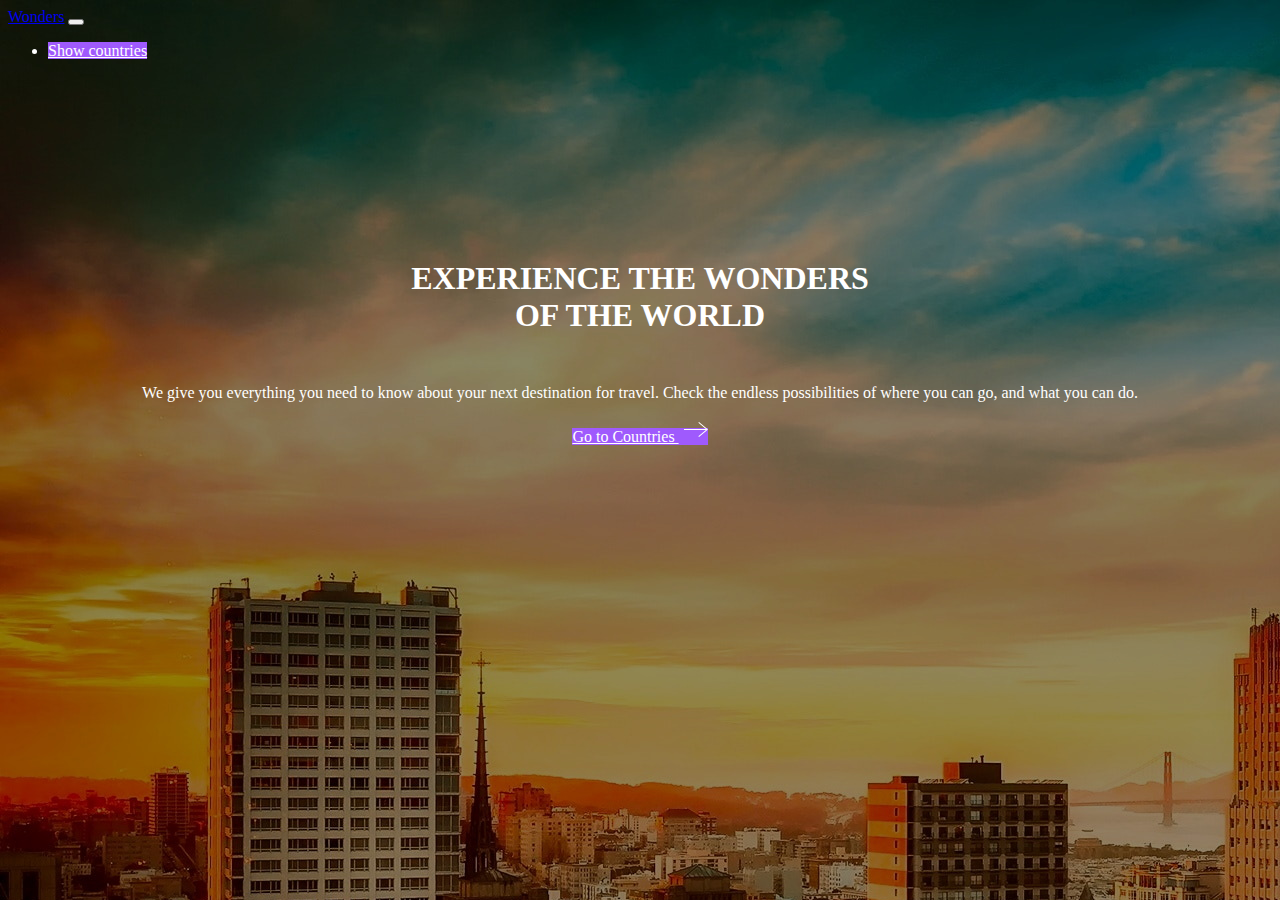
<file: index.html>
<!doctype html>
<html lang="en">
  <head>
    <!-- Required meta tags -->
    <meta charset="utf-8">
    <meta name="viewport" content="width=device-width, initial-scale=1">

    <!-- Bootstrap CSS -->
    <link href="https://cdn.jsdelivr.net/npm/bootstrap@5.1.1/dist/css/bootstrap.min.css" rel="stylesheet" integrity="sha384-F3w7mX95PdgyTmZZMECAngseQB83DfGTowi0iMjiWaeVhAn4FJkqJByhZMI3AhiU" crossorigin="anonymous">
    <link rel="stylesheet" href="main.css">

    <title></title>
  </head>
  <body id="index-body">
    <nav class="navbar navbar-expand-lg navbar-dark">
  <div class="container-fluid">
    <a class="navbar-brand" href="#">Wonders</a>
    <button class="navbar-toggler" type="button" data-bs-toggle="collapse" data-bs-target="#navbarSupportedContent" aria-controls="navbarSupportedContent" aria-expanded="false" aria-label="Toggle navigation">
      <span class="navbar-toggler-icon"></span>
    </button>
    <div class="collapse navbar-collapse ms-auto" id="navbarSupportedContent">
      <ul class="navbar-nav mb-2 mb-lg-0 ms-auto">
        <li class="nav-item ms-auto">
          <a class="btn btn-third text-nowrap" id="btn-showCountries" aria-current="page" href="#">Show countries </a>
        </li>
      </ul>
    </div>
  </div>
</nav>

    <div class="container main-header">
      <h1 class="display-2 ">EXPERIENCE THE WONDERS <br /> OF THE WORLD</h1>
      <p>We give you everything you need to know about your next destination for travel. Check the endless possibilities of where you can go, and what you can do.</p>
      <a href="#" class="btn btn-third">Go to Countries <svg width="24" height="24" xmlns="http://www.w3.org/2000/svg" fill-rule="evenodd" clip-rule="evenodd"><path fill="#FFF" d="M21.883 12l-7.527 6.235.644.765 9-7.521-9-7.479-.645.764 7.529 6.236h-21.884v1h21.883z"/></svg></a>
    </div>


    <!-- Optional JavaScript; choose one of the two! -->

    <!-- Option 1: Bootstrap Bundle with Popper -->
    <script src="https://cdn.jsdelivr.net/npm/bootstrap@5.1.1/dist/js/bootstrap.bundle.min.js" integrity="sha384-/bQdsTh/da6pkI1MST/rWKFNjaCP5gBSY4sEBT38Q/9RBh9AH40zEOg7Hlq2THRZ" crossorigin="anonymous"></script>

  </body>
</html>
</file>
<file: main.css>
path {
  fill: #AAA;
}

path:hover {
  fill: #000;
}

svg {
  margin-left: 5px;
}

.btn:hover {
  color: white;
}

.btn-third {
  color: #fff;
  background-color: #9f5afd;
  border-color: #9f5afd;
}

.btn-third path {
  fill: white;
}

.card {
  margin-bottom: 20px;
}

.card-footer {
  color: #AAA;
}

.main-header {
  text-align: center;
  margin-top: 200px;
}

.main-header h1 {
  font-weight: bold;
  margin-bottom: 50px;
}

#add-div {
  margin-bottom: 20px;
}

#btn-showCountries {
  margin-top: 5px;
  margin-right: 10px;
}

#countries-body {
  background-image: url("pagesbg.png");
}

#index-body {
  background-image: url("landingbg.jpg");
  color: white;
}
</file>
